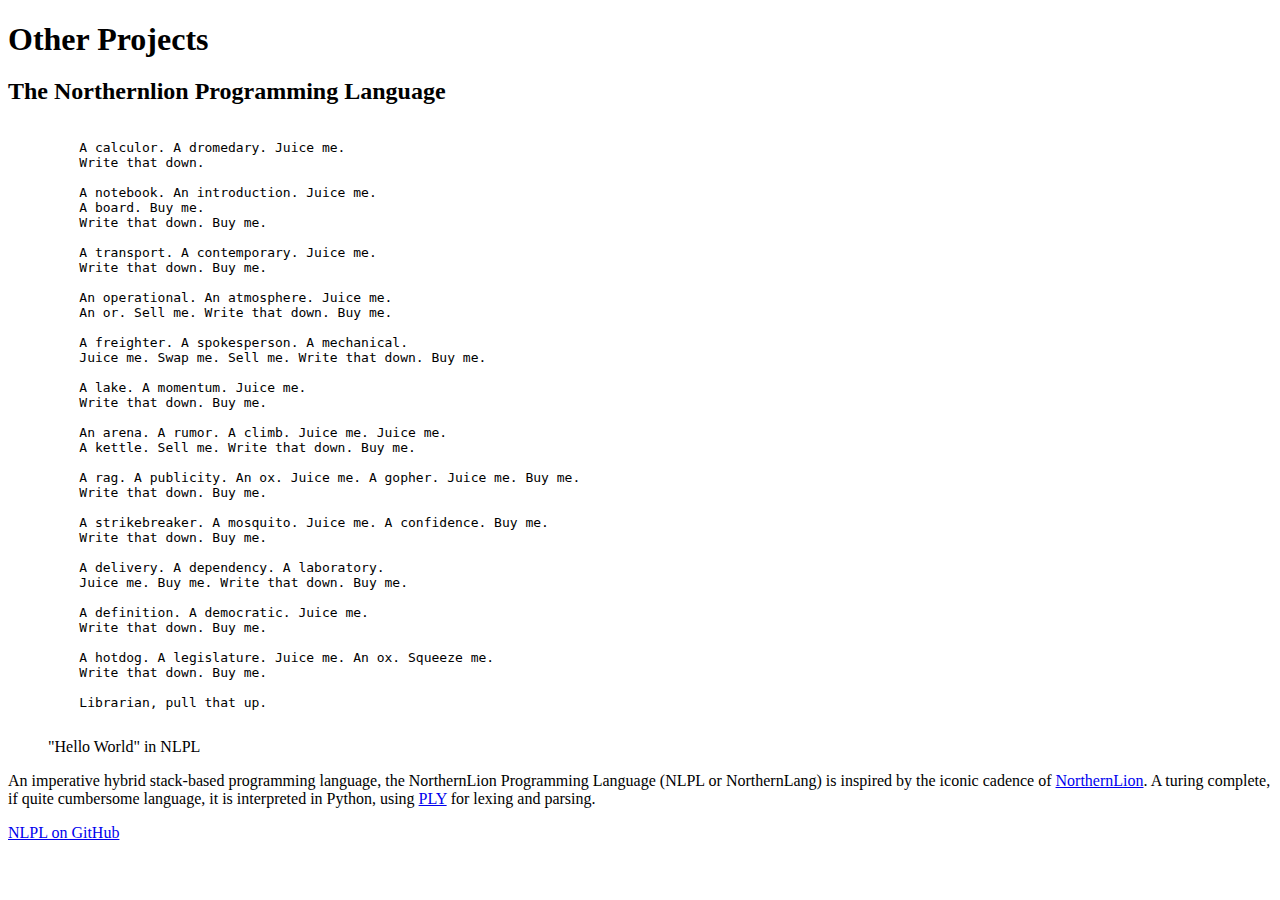
<file: contents/projects-other.html>
<!DOCTYPE html>
<html lang="en">
<head>
  <meta charset="UTF-8" />
  <meta name="viewport" content="width=device-width, initial-scale=1" />
  <title>Projects</title>
</head>
<body>
  <h1 style="margin-bottom: 1rem;">Other Projects</h1>
  <section class="project">
    <h2 class="project-title">The Northernlion Programming Language</h2>
    <figure>
    <pre><code>
    A calculor. A dromedary. Juice me.
    Write that down.

    A notebook. An introduction. Juice me.
    A board. Buy me.
    Write that down. Buy me.

    A transport. A contemporary. Juice me.
    Write that down. Buy me.

    An operational. An atmosphere. Juice me.
    An or. Sell me. Write that down. Buy me.

    A freighter. A spokesperson. A mechanical.
    Juice me. Swap me. Sell me. Write that down. Buy me.

    A lake. A momentum. Juice me.
    Write that down. Buy me.

    An arena. A rumor. A climb. Juice me. Juice me.
    A kettle. Sell me. Write that down. Buy me.

    A rag. A publicity. An ox. Juice me. A gopher. Juice me. Buy me.
    Write that down. Buy me.

    A strikebreaker. A mosquito. Juice me. A confidence. Buy me.
    Write that down. Buy me.

    A delivery. A dependency. A laboratory.
    Juice me. Buy me. Write that down. Buy me.

    A definition. A democratic. Juice me.
    Write that down. Buy me.

    A hotdog. A legislature. Juice me. An ox. Squeeze me.
    Write that down. Buy me.

    Librarian, pull that up.
    </code></pre>
    <figcaption>"Hello World" in NLPL</figcaption>
    </figure>
    <p class="description">
      An imperative hybrid stack-based programming language, the NorthernLion Programming Language (NLPL or NorthernLang) is inspired by the iconic cadence of <a href="https://en.wikipedia.org/wiki/Northernlion">NorthernLion</a>. A turing complete, if quite cumbersome language, it is interpreted in Python, using <a href="https://www.dabeaz.com/ply/ply.html">PLY</a> for lexing and parsing.
    </p>
    <a href="https://github.com/paseyy/NLPL" class="github-link" target="_blank" rel="noopener noreferrer">
      NLPL on GitHub
    </a>
  </section>
</body>
</html>
</file>
